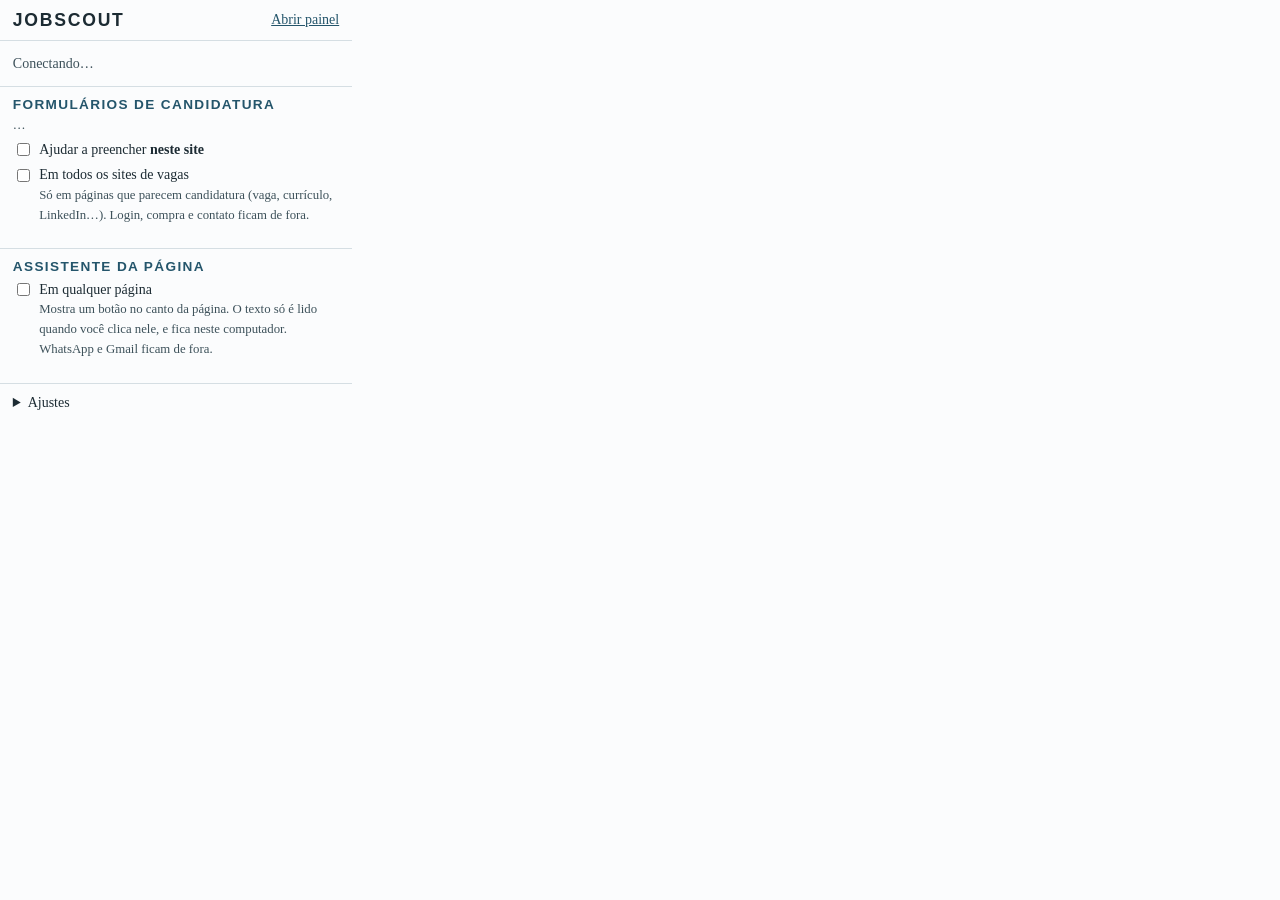
<file: extension/popup.html>
<!DOCTYPE html>
<html lang="pt-BR">
<head>
  <meta charset="utf-8">
  <title>JobScout</title>
  <style>
    :root { --ink: #1c2b33; --paper: #fbfcfd; --cabinet: #24556b; --stamp: #c5362b; --ok: #2f6d4a; --rule: #d5dee3; --muted: #3d515a; }
    @media (prefers-color-scheme: dark) {
      :root { --ink: #dbe6eb; --paper: #172329; --cabinet: #6fa9c4; --stamp: #ef7a6f; --ok: #7cc79b; --rule: #2a3a43; --muted: #9fb3bd; }
    }
    body { margin: 0; width: 22rem; font: 14px/1.4 Georgia, serif; color: var(--ink); background: var(--paper); }
    header { display: flex; justify-content: space-between; align-items: center; padding: 0.6rem 0.8rem; border-bottom: 1px solid var(--rule); }
    h1 { margin: 0; font: 600 1.1rem "Arial Narrow", sans-serif; letter-spacing: 0.1em; text-transform: uppercase; }
    a { color: var(--cabinet); }
    ol { list-style: none; margin: 0; padding: 0; max-height: 22rem; overflow: auto; }
    li { padding: 0.55rem 0.8rem; border-bottom: 1px solid var(--rule); }
    .kind { font: 600 0.8rem "Arial Narrow", sans-serif; letter-spacing: 0.1em; text-transform: uppercase; color: var(--cabinet); }
    .title { display: block; margin: 0.1rem 0 0.35rem; overflow-wrap: anywhere; }
    button { border: 0; padding: 0.25rem 0.6rem; font: 600 0.85rem "Arial Narrow", sans-serif; cursor: pointer; color: #fff; background: var(--ok); }
    button.no { background: transparent; color: var(--stamp); box-shadow: inset 0 0 0 1px var(--stamp); }
    .err { color: var(--stamp); }
    .empty, .muted { color: var(--muted); padding: 0.8rem; margin: 0; }
    details { padding: 0.6rem 0.8rem; border-top: 1px solid var(--rule); }
    label { display: block; margin-top: 0.4rem; }
    input[type=url] { width: 100%; box-sizing: border-box; }
    .forms { padding: 0.6rem 0.8rem; border-top: 1px solid var(--rule); }
    .forms h2 { margin: 0 0 0.3rem; font: 600 0.85rem "Arial Narrow", sans-serif; letter-spacing: 0.1em; text-transform: uppercase; color: var(--cabinet); }
    .flag { display: flex; gap: 0.4rem; align-items: flex-start; margin-top: 0.35rem; }
    .flag input { margin-top: 0.2rem; }
    .small { font-size: 0.8rem; padding: 0; }
    .forms .muted { padding: 0; }
    .sites { list-style: none; margin: 0.4rem 0 0; padding: 0; }
    .sites li { display: flex; justify-content: space-between; align-items: center; padding: 0.15rem 0; border: 0; font-size: 0.85rem; }
    .sites button { padding: 0 0.4rem; }
  </style>
</head>
<body>
  <header>
    <h1>JobScout</h1>
    <a href="#" id="open-panel">Abrir painel</a>
  </header>
  <p class="muted" id="status">Conectando…</p>
  <ol id="list"></ol>
  <section class="forms">
    <h2>Formulários de candidatura</h2>
    <p class="muted small" id="forms-here">…</p>
    <label class="flag"><input type="checkbox" id="forms-site"> <span>Ajudar a preencher <strong id="forms-host">neste site</strong></span></label>
    <label class="flag"><input type="checkbox" id="forms-all"> <span>Em todos os sites de vagas<br><span class="muted small">Só em páginas que parecem candidatura (vaga, currículo, LinkedIn…). Login, compra e contato ficam de fora.</span></span></label>
    <ul class="sites" id="forms-sites"></ul>
    <p class="err" id="forms-error"></p>
  </section>
  <section class="forms">
    <h2>Assistente da página</h2>
    <label class="flag"><input type="checkbox" id="assist-any"> <span>Em qualquer página<br><span class="muted small">Mostra um botão no canto da página. O texto só é lido quando você clica nele, e fica neste computador. WhatsApp e Gmail ficam de fora.</span></span></label>
    <p class="err" id="assist-error"></p>
  </section>
  <details>
    <summary>Ajustes</summary>
    <label>Endereço do JobScout <input type="url" id="backend"></label>
    <label><input type="checkbox" id="autofill"> Preencher campos padrão (nome, e-mail, telefone…)</label>
    <label><input type="checkbox" id="suggestions"> Sugerir respostas ao lado das perguntas (você clica em Usar)</label>
    <p class="muted">Respostas abertas sempre passam pelo rascunho. O botão Enviar é sempre seu.</p>
  </details>
  <script src="popup.js"></script>
</body>
</html>
</file>
